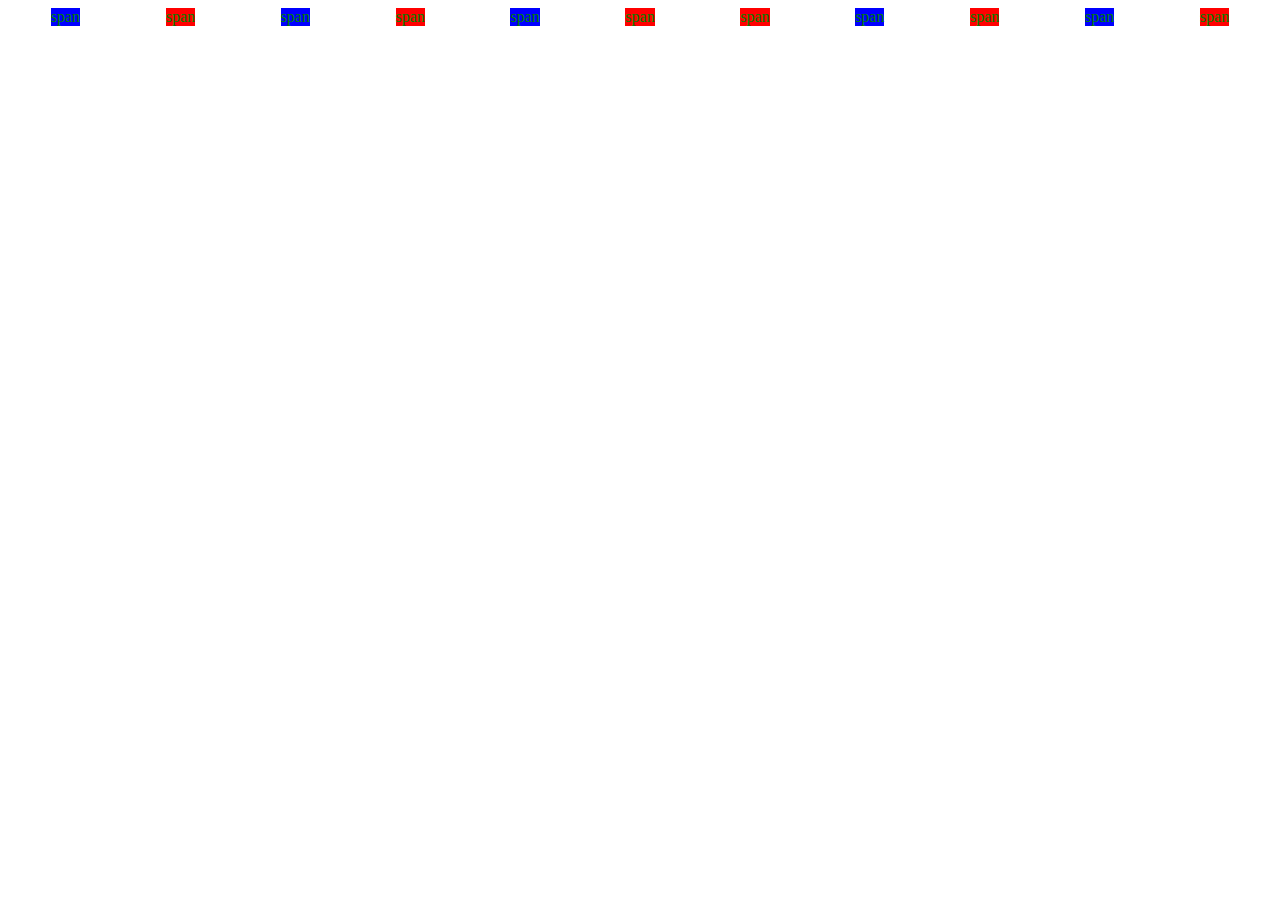
<file: index.html>
<!DOCTYPE html>
<!--[if lt IE 7]>      <html class="no-js lt-ie9 lt-ie8 lt-ie7"> <![endif]-->
<!--[if IE 7]>         <html class="no-js lt-ie9 lt-ie8"> <![endif]-->
<!--[if IE 8]>         <html class="no-js lt-ie9"> <![endif]-->
<!--[if gt IE 8]><!--> <html class="no-js"> <!--<![endif]-->
  <head>
    <meta charset="utf-8">
    <meta http-equiv="X-UA-Compatible" content="IE=edge">
    <title></title>
    <meta name="description" content="">
    <meta name="viewport" content="width=device-width, initial-scale=1">
    <link rel="stylesheet" href="/index.css">
  </head>
  <body>
    <!--[if lt IE 7]>
      <p class="browsehappy">You are using an <strong>outdated</strong> browser. Please <a href="#">upgrade your browser</a> to improve your experience.</p>
    <![endif]-->

    <div class="container">
      <span class="item">span</span>
      <span class="item2">span</span>
      <span class="item">span</span>
      <span class="item2">span</span>
      <span class="item">span</span>
      <span class="item2">span</span>
      <span class="item2">span</span>
      <span class="item">span</span>
      <span class="item2">span</span>
      <span class="item">span</span>
      <span class="item2">span</span>
    </div>
    </div>
    </div>
    
    <script src="/index.js"></script>
  </body>
</html>
</file>
<file: index.css>
.container {
  font-size: 0;
  display: flex;
  flex-wrap: wrap;
  justify-content: space-around;
}

.item {
  font-size: 16px;
  color:green;
  background: blue;
}

.item2 {
  font-size: 16px;
  color:green;
  background: red;
}
</file>
